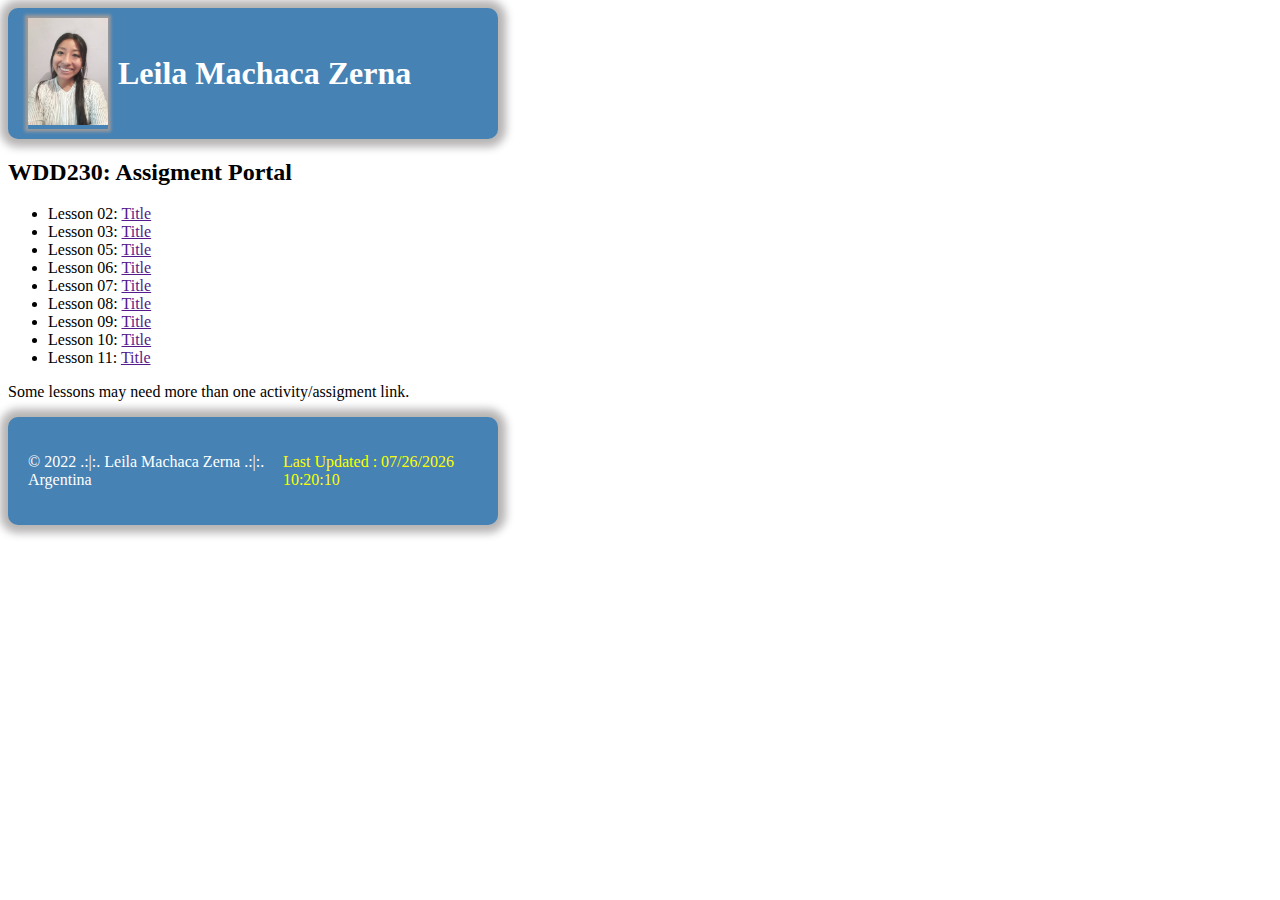
<file: index.html>
<!DOCTYPE html>
<html lang="en-us">
    <head>
        <meta charset="utf-8">
        <meta name="viewport" content="width=device-width"/>
        <title> Leila's Home Page Course</title>
        <link rel="stylesheet" type="text/css" href="/styles/CascadingStyleSheets.css" >
        <script type="text/javascript" src="/scripts/JavaScript.js"></script>
    </head>
 <body>
    <header>
            <!--picrue plus my name with blue color and white letters-->
      <div class="box-1"> 
        <div class="image-1">
          <img src="/image/20181205_222118.jpg"  width="80" heigth="115"alt="profile picture"> </div>
          <div class="text-1"><h1>Leila Machaca Zerna</h1> </div>
        </div>
          </header>
          <main>
            <!--list of the lessons-->
              <h2>WDD230: Assigment Portal</h2>
            <nav>
              <ul>
                      <li>Lesson 02: <a href="">Title</a></li>
                      <li>Lesson 03: <a href="">Title</a></li>
                      <li>Lesson 05: <a href="">Title</a></li>
                      <li>Lesson 06: <a href="">Title</a></li>
                      <li>Lesson 07: <a href="">Title</a></li>
                      <li>Lesson 08: <a href="">Title</a></li>
                      <li>Lesson 09: <a href="">Title</a></li>
                      <li>Lesson 10: <a href="">Title</a></li>
                      <li>Lesson 11: <a href="">Title</a></li>
                </ul>
            
            </nav>
              <p>Some lessons may need more than one activity/assigment link.</p>
          </main>
              <footer>
                <p class="name">&copy; 2022 .:|:. Leila Machaca Zerna .:|:. Argentina
                <div class="date"><p id="lastUpdate"></p></div></p>
              </footer>
            <script type="text/javascript" src="/scripts/JavaScript.js"></script>
       </body>
      
      </html>
</file>
<file: styles/CascadingStyleSheets.css>
.box-1{
  display: flex; 
  align-items: center;
  background-color: #4682B4;
  padding: 10px 20px;
  max-width: 450px;
  border-radius: 10px;
  box-shadow: rgb(183, 180, 180) 0em 0em 0.5em 0.5em;
}
.text-1{
  margin-left:10px;
  color: white;
}
.image-1{
  flex-shrink: 0;
  box-shadow: rgb(158, 155, 155)0em 0em 0.2em 0.2em;
  
}  
footer {
  padding: 20px;
  max-width: 450px;
  background-color: #4682B4;
  display: flex;
  border-radius: 10px;
  box-shadow: rgb(183, 180, 180) 0em 0em 0.5em 0.5em;
  justify-content: absolute;

}
.name {
  color: white;
  align-items: center;
  
}
.date{
  color: yellow; 
  align-items:center;
   
}
</file>
